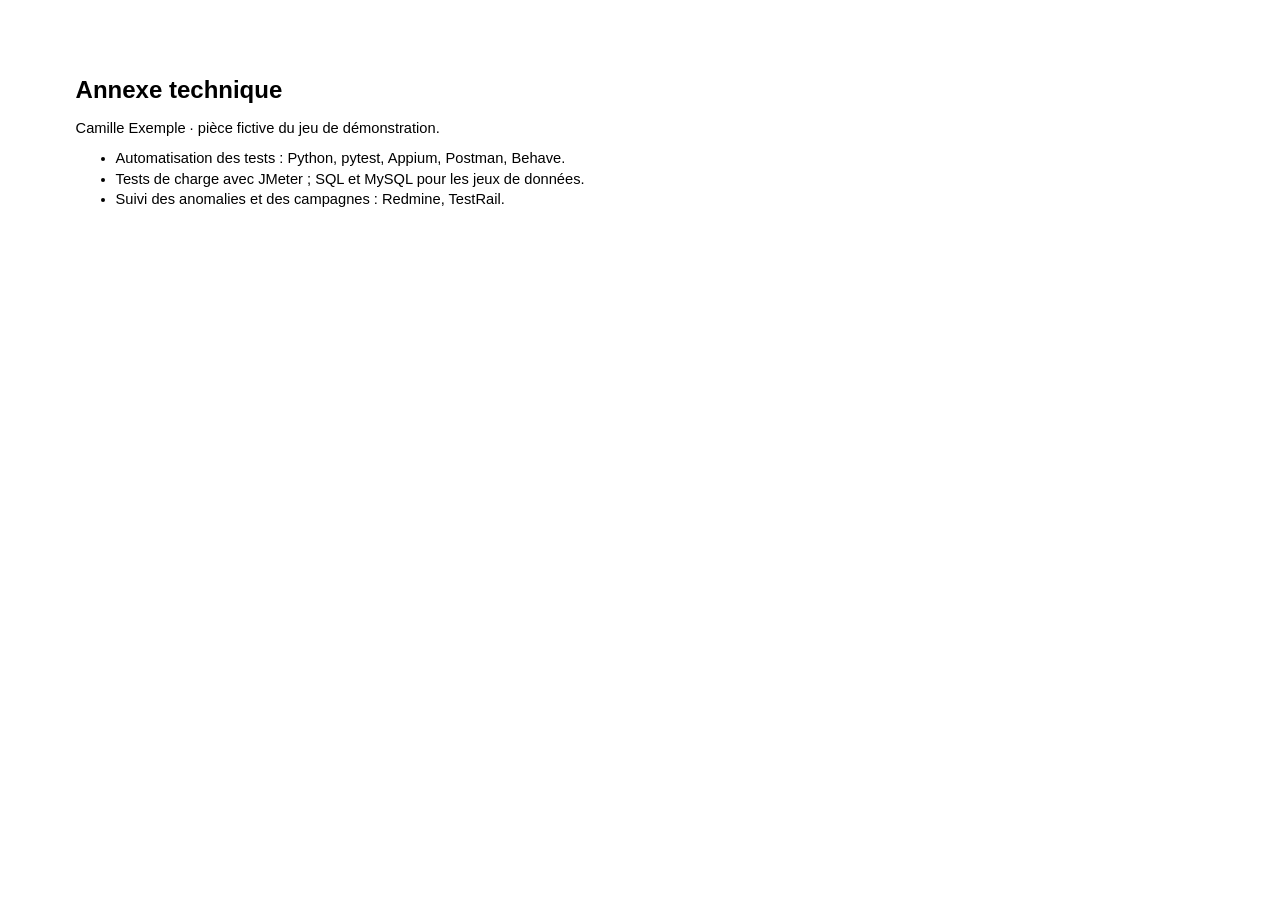
<file: factice/kit/annexe-technique.html>
<!doctype html>
<html lang="fr">
<head>
<meta charset="utf-8">
<title>Annexe technique de Camille Exemple</title>
<style>
  body { font-family: sans-serif; font-size: 11pt; margin: 2cm; }
  h1 { font-size: 18pt; }
  li { margin-bottom: 0.3em; }
</style>
</head>
<body>
<h1>Annexe technique</h1>
<p>Camille Exemple &middot; pièce fictive du jeu de démonstration.</p>
<ul>
  <li>Automatisation des tests : Python, pytest, Appium, Postman, Behave.</li>
  <li>Tests de charge avec JMeter ; SQL et MySQL pour les jeux de données.</li>
  <li>Suivi des anomalies et des campagnes : Redmine, TestRail.</li>
</ul>
</body>
</html>
</file>
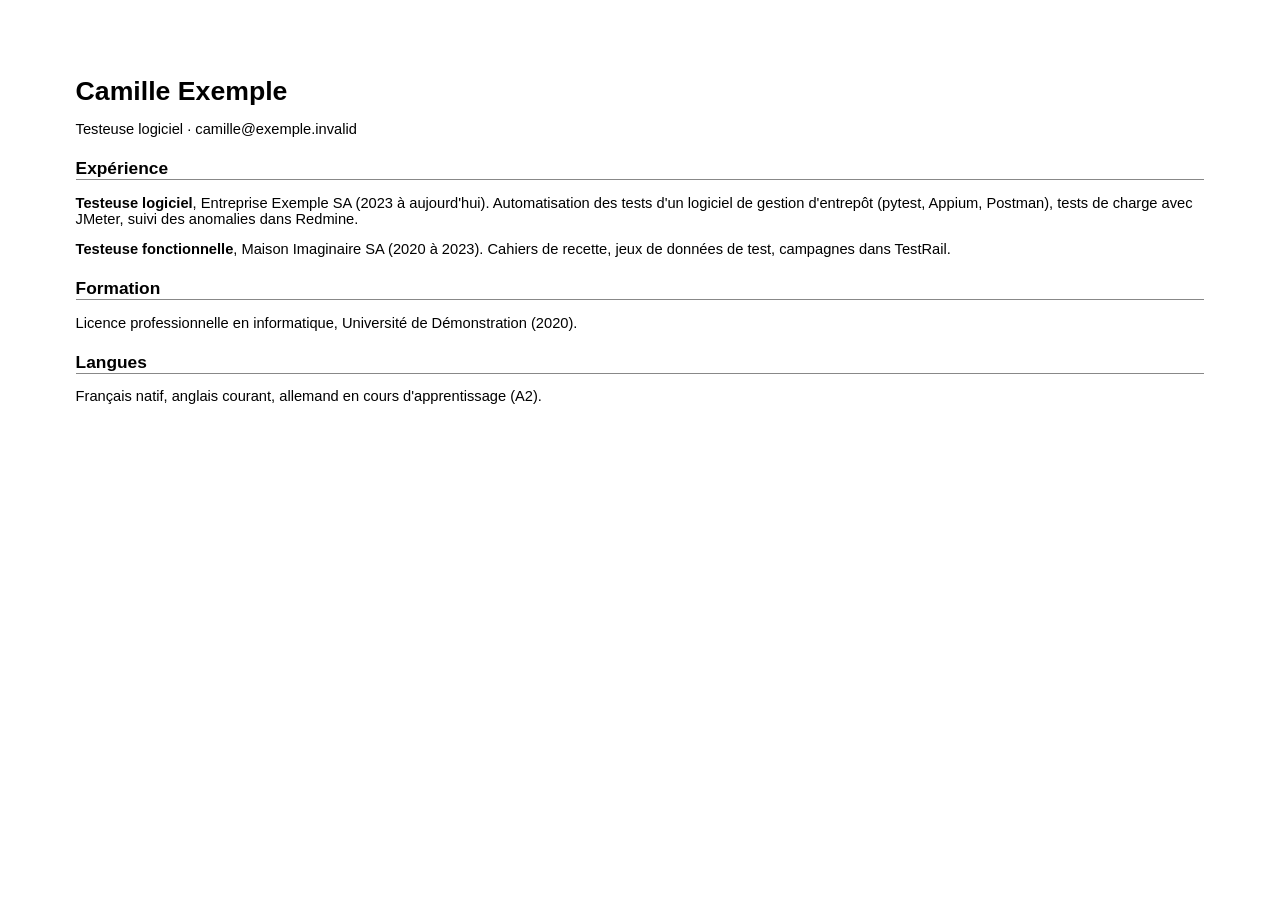
<file: factice/kit/cv.fr.html>
<!doctype html>
<html lang="fr">
<head>
<meta charset="utf-8">
<title>CV de Camille Exemple</title>
<style>
  body { font-family: sans-serif; font-size: 11pt; margin: 2cm; }
  h1 { font-size: 20pt; margin-bottom: 0; }
  h2 { font-size: 13pt; border-bottom: 1px solid #888; margin-top: 1.2em; }
</style>
</head>
<body>
<h1>Camille Exemple</h1>
<p>Testeuse logiciel &middot; camille@exemple.invalid</p>
<h2>Expérience</h2>
<p><strong>Testeuse logiciel</strong>, Entreprise Exemple SA (2023 à aujourd'hui). Automatisation
des tests d'un logiciel de gestion d'entrepôt (pytest, Appium, Postman), tests de charge avec JMeter,
suivi des anomalies dans Redmine.</p>
<p><strong>Testeuse fonctionnelle</strong>, Maison Imaginaire SA (2020 à 2023). Cahiers de recette,
jeux de données de test, campagnes dans TestRail.</p>
<h2>Formation</h2>
<p>Licence professionnelle en informatique, Université de Démonstration (2020).</p>
<h2>Langues</h2>
<p>Français natif, anglais courant, allemand en cours d'apprentissage (A2).</p>
</body>
</html>
</file>
